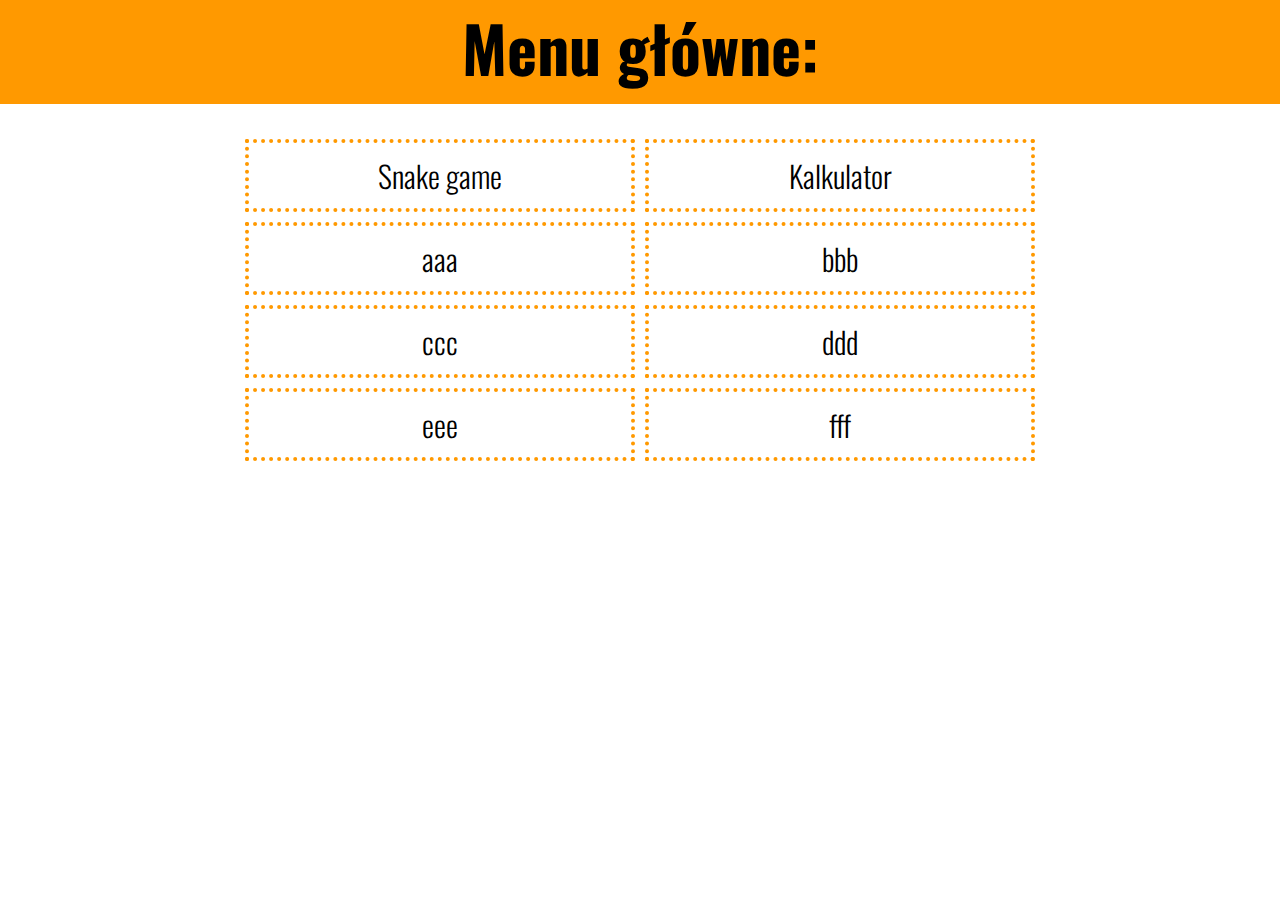
<file: index.html>
<!DOCTYPE html>
<!DOCTYPE html>
<html lang="pl">
<head>
	<title>Strona główna</title>

	<meta charset="utf-8">
	
	<!-- <meta name="description" content=""> -->
	<!-- <meta name="keywords" content=""> -->
	<meta name="author" content="Łukasz Borówka">
	<meta http-equiv="X-Ua-Compatible" content="IE=edge">

	<style>
	@import url('https://fonts.googleapis.com/css2?family=Oswald&display=swap');
	</style>

	<link href="main.css" rel="stylesheet">

</head>
<body>

	<header>
		
		<h1>Menu główne:</h1>

	</header>

	<main>
		
		<section class="options">
			
			<a href="snake.html">
				<div class="option">Snake game</div>
			</a>

			<a href="calculator.html">
				<div class="option">Kalkulator</div>
			</a>

			<a href="#">
				<div class="option">aaa</div>
			</a>

			<a href="#">
				<div class="option">bbb</div>
			</a>

			<a href="#">
				<div class="option">ccc</div>
			</a>

			<a href="#">
				<div class="option">ddd</div>
			</a>

			<a href="#">
				<div class="option">eee</div>
			</a>

			<a href="#">
				<div class="option">fff</div>
			</a>

		</section>

		<footer>
			


		</footer>

	</main>

</body>
</html>
</file>
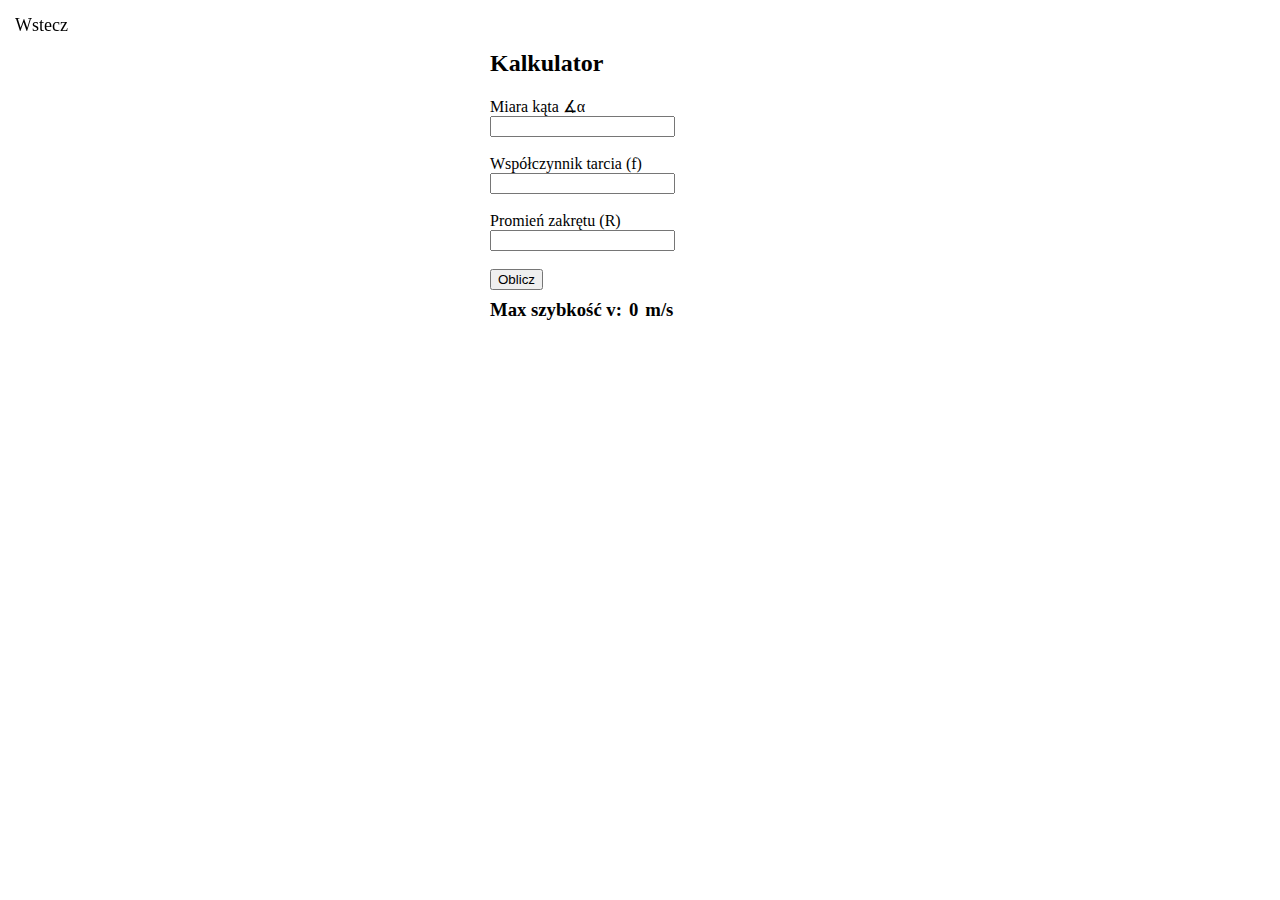
<file: calculator.html>
<!DOCTYPE html>
<!DOCTYPE html>
<html lang="pl">
<head>
	<title>Kalkulator</title>

	<meta charset="utf-8">
	
	<!-- <meta name="description" content=""> -->
	<!-- <meta name="keywords" content=""> -->
	<meta name="author" content="Łukasz Borówka">
	<meta http-equiv="X-Ua-Compatible" content="IE=edge">

	<style type="text/css">
		h3
		{
			margin: 0;
			margin-right: 7px;
			float: left;
		}
		main
		{
			width: 300px;
			margin-left: auto;
			margin-right: auto;
			margin-top: 50px;
		}
		form
		{
			margin-bottom: 9px;
		}
		.back
        {
        	position: fixed;
        	top: 15px;
        	left: 15px;
        	font-size: 18px;
        }
        a{color: black;}
        a:link {text-decoration: none}
        a:visited {text-decoration: none}
        a:active {text-decoration: none}
        a:hover {text-decoration: underline}
	</style>

</head>
<body>

	<script type="text/javascript" src="calculator.js"></script>

	<div class="back">
    	<a href="index.html">Wstecz</a>
    </div>

	<main>
		<h2>Kalkulator</h2>

		<form>

			<label for="alpha">Miara kąta &#8737;&#945;</label> <br>
			<input type="text" name="alpha" id="alpha"> <br> <br>

			<label for="f">Współczynnik tarcia (f)</label> <br>
			<input type="text" name="f" id="fs"> <br> <br>

			<label for="R">Promień zakrętu (R)</label> <br>
			<input type="text" name="R" id="radius"> <br> <br>

			<input type="button" value="Oblicz" onclick="calculate();">

		</form>

		<h3>Max szybkość v:</h3><h3 id="output">0</h3><h3>m/s</h3>

	</main>

</body>
</html>
</file>
<file: main.css>
body
{
	font-family: 'Oswald', sans-serif;
	font-size: 30px;

	margin: 0 !important;
}

header
{
	width: 100%;
	padding-top: 0;
	padding-bottom: 10px;

	position: fixed;
	left: 0;
	top: 0;

	text-align: center;

	/*background-color: #5c8a8a;*/
	background-color: #ff9900;
}

h1
{
	margin: 0;
	font-size: 64px;
}

main
{
	margin-top: 134px;

	width: 800px;
	margin-left: auto;
	margin-right: auto;
}

.option
{
	border: 4px dotted #ff9900;

	padding-top: 10px;
	padding-bottom: 10px;

	margin: 5px;

	float: left;

	width: 382px;

	font-weight: 300;
	text-align: center;
}
.option:hover
{
	text-decoration: underline;
}

a{color: black;}
a:link {text-decoration: none}
a:visited {text-decoration: none}
a:active {text-decoration: none}
a:hover {text-decoration: underline}
</file>
